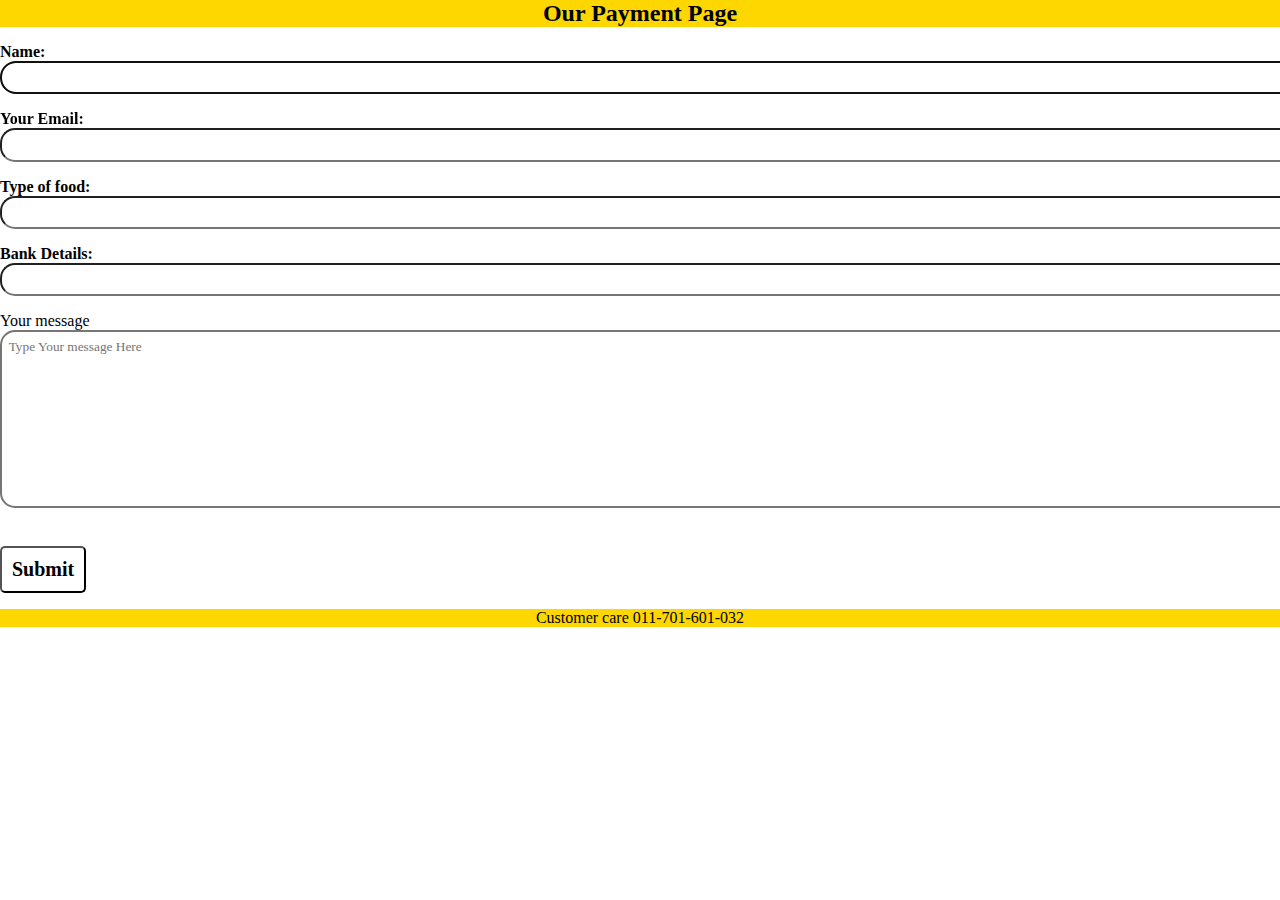
<file: payment.html>
<!DOCTYPE html>
<html lang="en">
<head>
    <meta charset="UTF-8">
    <meta http-equiv="X-UA-Compatible" content="IE=edge">
    <meta name="viewport" content="width=device-width, initial-scale=1.0">
    <title>payment</title>
    <link rel="stylesheet" href="style.css">
</head>
<body class="payment_body">
    <h2 class="h2_payment">Our Payment Page </h2>
    <form action="https://httpbin.org/get" method="get" class="contact__form">
        <fieldset class="contact__fieldset">
            <legend class="offscreen">

            </legend>

    <p class="contact__p">
                <label for="name" class="contact__label">Name:</label>
            <input type="text" id="name" required autocomplete="no" autofocus class="contact__input">
    </p>

    <p class="contact__p">
        <label for="email" class="contact__label">Your Email:</label>
        <input type="email" name="email" id="name" class="contact__input">
    </p>

    <p class="contact__p">
        <label for="food" class="contact__label">Type of food:</label>
        <input type="email" name="email" id="name" class="contact__input">
    </p>

    <p class="contact__p">
        <label for="bank" class="contact__label">Bank Details:</label>
        <input type="email" name="email" id="name" class="contact__input">
    </p>

    <p>
        <label for="message">Your message</label>
        <br>
        <textarea class="contact__textarea" name="messsage" id="message" cols="30" rows="10" placeholder="Type Your message Here"></textarea>

    </p>
        </fieldset>
    </form>
    <br>

    <p class="contact__p">
    <button class="contact__button">
        <label for="submit" class="contact__label">Submit</label>
    </button>
</p>
<p class="manager" >
    Customer care 011-701-601-032
</p>

</body>
</html>
</file>
<file: style.css>
*{
    margin: 0px;
    padding: 0px;
    font-family: century;
}

header {
    position: relative;
    background-image: linear-gradient(rgba(0,0,0,0.5), rgba(0,0,0,0.5)), url(/img/b.jpg);
    height: 100vh;
    background-color: cover;
    background-position: center ;
    min-height: 100vh;
}

ul {
    float: right;
    list-style-type: none;
    margin-top: 10px;
    min-height: 400px;
    margin-right: 40px;
    font-size: 16px;
}

ul li{
    display: inline-block;
}

ul li a{
    text-decoration: none;
    color: #fff;
    padding: 5px 20px;
    border: 1px soild transparent;
    transition: 0.5 ease;
}

a:visited {
    color: white;
 }


ul li a:hover {
    background-color: #fff;
    color: #000;
}

ul li.active a{
    background-color: #fff;
    color: #000;
}

.logo img{
    float: left;
    width: 150px;
    height: auto;
}

.main{
   /*min-width: 1200px;*/
    margin: auto;
}

.title {
    position: absolute;
    top: 47%;
    left: 50%;
    transform: translate(-50%, -50%);
}

.title h1{
    color: #fff;
    font-size: 70px;
    white-space: nowrap;
}

.button{
    position: absolute;
    width: 100%;
    height: 100%;
    display: flex;
    justify-content: space-between;
    gap: 10px;
    margin-top: 20px;
}

.btn{
    width: fit-content;
    border: 1px soild #fff;
    color: #fff;
    transition: 0.5 ease;
    font-size: 18px;
    text-decoration: none;
}

.btn:hover {
    background-color: white;
    color: black;
}

.sub-menu{
    display: none;
    top: 6%;
    position: relative;
}

.sub-menu ul{
    position: absolute;
}

.main ul li:hover .sub-menu{
    display: block;
    position: absolute;
    background-color: rgb(0, 45, 117);
    margin-top: 12px;
    margin-left: -8px;
}

.main ul li:hover .sub-menu ul{
    display: block;
    margin: 6px;
}

.main ul li:hover .sub-menu ul li{
    width: 75px;
    padding: 5px;
    border-bottom: 1px #fff;
    background: transparent;
    transition: 0.4 ease;
    text-align: left;
    border-radius: 0px;
}

/*ABOUT HOME RECEIPES RESET*/
.about{
    text-align: center;
    padding: 2px;
    background-color: #000;
    color: #fff;
}

.ceo {
    float: right;
    width: 20%;
    height: auto;
    border-radius: 20%;
}

@media screen and (max-width: 768px)
{
    ul {
        margin-right: 0;
    }
    ul li {
        display: block;
        padding: 10px 0;
        position: relative;
    }

    ul li a {
        text-decoration: none;
        color: #fff;
        padding: 5px 20px;
        border: 1px soild transparent;
        transition: 0.5 ease;
    }

    .title {
        width: 90%;
    }

    .title h1 {
        font-size: 2.5rem;
    }

    .button {
        gap: 20px;
        justify-content: start;
        flex-direction: column;
    }

    .main ul li:hover .sub-menu {
        display: block;
        position: absolute;
        background-color: rgb(0, 45, 117);
        margin-top: 40px;
        margin-left: 10px;
    }
}
/* PAYMENT DETAILS*/
.payment_body{
    background-color: ;
}

.h2_payment{ 
    text-align: center;
    background-color:gold ;

}

 .contact__h2 {
     margin: 0;
 }

 .contact__fieldset {
     border: none;
 }

 .contact__p {
     margin: 1em 0;
 }

 .contact__label{
     display: block;
     font-weight: bold;
 }

 .contact__input,
 .contact__textarea{
     padding: 0.5em;
     border-radius: 15px;
     border-width: 2px;
     width: 100%;
 }

 .contact__button{
    font-size: 20px;
    text-decoration: solid;
     padding: 0.5em;
     border-radius: 5px;
     background-color: white;
     position: center ;
 }

 .manager{
    background-color: gold;
    text-align: center;
 }
</file>
